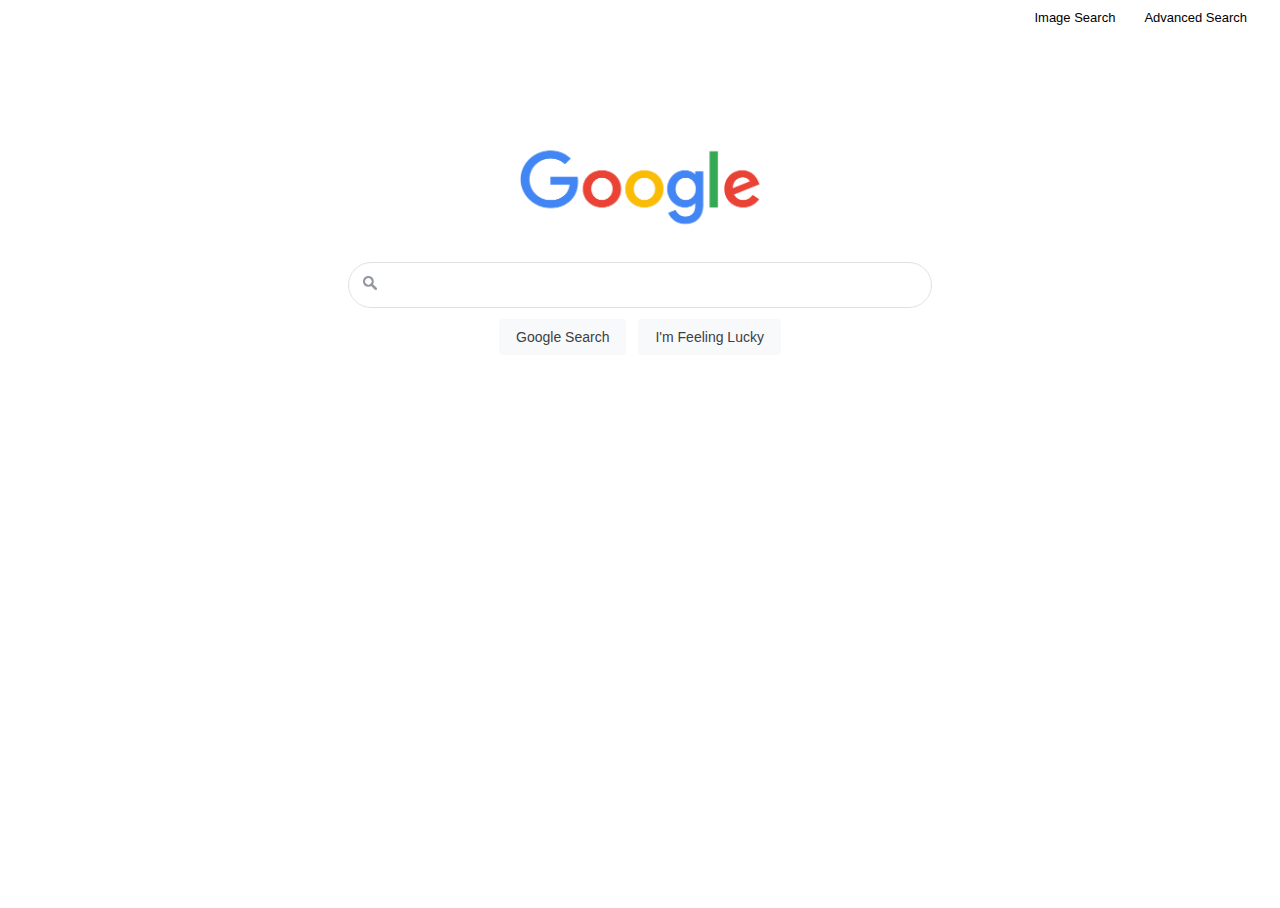
<file: index.html>
<!DOCTYPE html>
<html lang="en">
    <head>
        <link rel="stylesheet" href="css/main.css">
        <title>Search</title>
    </head>
    <body>
        <div class="body">
            <form id="form" action="https://google.com/search">
                <div class="header">
                    <a href="searchImage.html">Image Search</a>
                    <a href="searchAdvanced.html">Advanced Search</a>
                </div>
                <div class="content">
                    <img class="logo-resize" src="resources/google-logo.png">
                    <div class="search">
                        <div class="search-bar-div">
                            <div class="search-bar">
                                <div class="search-icon">
                                    <div style="margin: auto;">
                                        <span class=".search-icon-span">
                                            <img class="search-icon-resize" src="resources/search-icon.png">
                                        </span>
                                    </div>
                                </div>
                                <div class="search-bar-inner">
                                    <div class="search-bar-inner-space"></div>
                                    <input class="search-bar-input" type="text" name="q">
                                </div>
                            </div>
                        </div>
                        <div>
                            <input class="search-button" type="submit" value="Google Search">
                            <input class="search-button" type="button" onclick="redirectTopSearch()" value="I'm Feeling Lucky">
                        </div>
                    </div>
                </div>
            </form>
        </div>
        <script src="js/main.js"></script>
    </body>
</html>
</file>
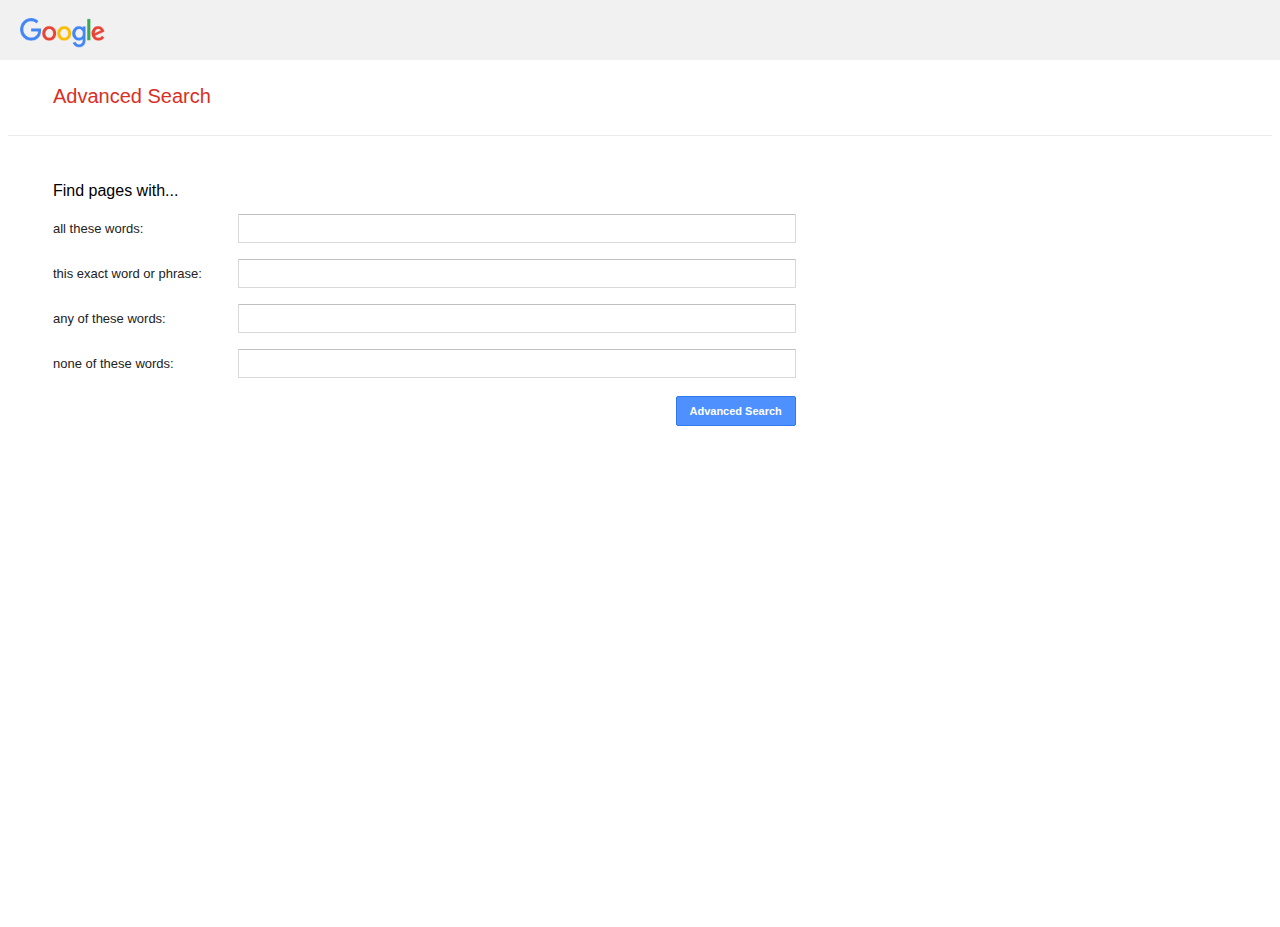
<file: searchAdvanced.html>
<!DOCTYPE html>
<html lang="en">
    <head>
        <link rel="stylesheet" href="css/advanced-search.css">
        <title>Advanced Search</title>
    </head>
    <body>
        <div class="content">
            <div class="logo-wrapper">
                <div class="logo">
                    <a href="index.html">
                        <img src="resources/google-trans-bg-logo.png">
                    </a>
                </div>
            </div>
            <div class="heading">
                <label style="margin-left: 10px">Advanced Search</label>
            </div>
            <div class="divider"></div>
            <div class="search">
                <form id="form" action="https://google.com/search">
                    <div style="height: 30px; display: table-cell; vertical-align: middle;">
                        <span>Find pages with...</span>
                    </div>    
                    <div>
                        <div class="search-label">
                            <label>all these words:</label>
                        </div>
                        <div class="search-input">
                            <input type="text" name="as_q">
                        </div>
                    </div>
                    <div>
                        <div class="search-label">
                            <label>this exact word or phrase:</label>
                        </div>
                        <div class="search-input">
                            <input type="text" name="as_epq">
                        </div>
                    </div>
                    <div>
                        <div class="search-label">
                            <label>any of these words:</label>
                        </div>
                        <div class="search-input">
                            <input type="text" name="as_oq">
                        </div>
                    </div>
                    <div>
                        <div class="search-label">
                            <label>none of these words:</label>
                        </div>
                        <div class="search-input">
                            <input type="text" name="as_eq">
                        </div>
                    </div>
                    <div>
                        <div class="search-label"></div>
                        <div class="search-button-container">
                            <input class="search-button" type="submit" value="Advanced Search">
                        </div>
                    </div>
                </form>
            </div>
        </div>
    </body>
</html>
</file>
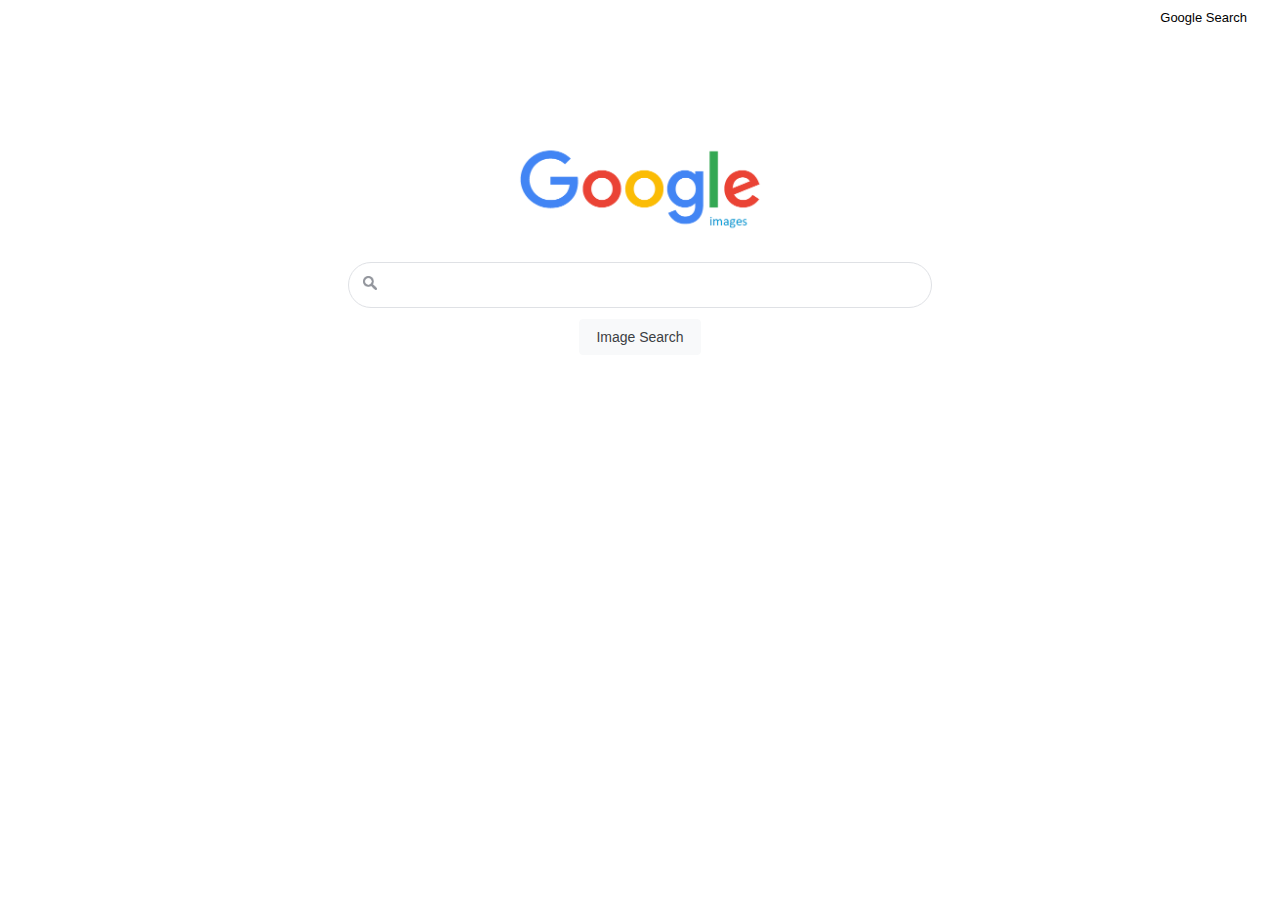
<file: searchImage.html>
<!DOCTYPE html>
<html lang="en">
    <head>
        <link rel="stylesheet" href="css/main.css">
        <title>Image Search</title>
    </head>
    <body>
        <div class="body">
            <form id="form" action="https://google.com/search">
                <input type="hidden" name="tbm" value="isch">
                <div class="header">
                    <a href="index.html">Google Search</a>
                </div>
                <div class="content">
                    <img class="logo-resize" src="resources/google-image-logo.png">
                    <div class="search">
                        <div class="search-bar-div">
                            <div class="search-bar">
                                <div class="search-icon">
                                    <div style="margin: auto;">
                                        <span class=".search-icon-span">
                                            <img class="search-icon-resize" src="resources/search-icon.png">
                                        </span>
                                    </div>
                                </div>
                                <div class="search-bar-inner">
                                    <div class="search-bar-inner-space"></div>
                                    <input class="search-bar-input" type="text" name="q">
                                </div>
                            </div>
                        </div>
                        <div>
                            <input class="search-button" type="submit" value="Image Search">
                        </div>
                    </div>
                </div>
            </form>
        </div>
        <script src="js/main.js"></script>
    </body>
</html>
</file>
<file: css/main.css>
html, body {
    height: 100%;
}

.logo-resize {
    width: 250px;
    height: 130px;
}

.body {
    display: block;
}

.body .header {
    text-align: right;
    height: 108px;
}

.body .header a {
    font: 13px Roboto,RobotoDraft,Arial,sans-serif;
    height: 40px;
    color: black;
    padding-right: 25px;
    text-decoration: none;
}

.content {
    text-align: center;
    position: relative;
    margin: 0 auto;
    padding-top: 6px;
}

.body .search {
    width: auto;
    max-width: 584px;
    position: relative;
    margin: 0 auto;
    padding-top: 6px;
}

.body .search-bar-div {
    height: 30px;
    background: #fff;
    display: flex;
    border: 1px solid #dfe1e5;
    box-shadow: none;
    border-radius: 24px;
    z-index: 3;
    height: 44px;
    margin: 0 auto;
}

.body .search-bar {
    flex: 1;
    display: flex;
    padding: 5px 8px 0 16px;
    padding-left: 14px;
}

.body .search-icon {
    display: flex;
    align-items: center;
    padding-right: 13px;
    margin-top: -5px;
}

.body .search-icon-span {
    margin-top: 3px;
    color: #9aa0a6;
    height: 20px;
    width: 20px;
    display: inline-block;
    fill: currentColor;
    line-height: 24px;
    position: relative;
}

.body .search-icon-resize {
    width: 14px;
    height: 14px;
}

.body .search-bar-inner {
    display: flex;
    flex: 1;
    flex-wrap: wrap;
}

.body .search-bar-inner-space {
    color: transparent;
    flex: 100%;
    white-space: pre;
    height: 34px;
}


.body .search-bar-input {
    background-color: transparent;
    border: none;
    margin: 0;
    padding: 0;
    color: rgba(0,0,0,.87);
    word-wrap: break-word;
    outline: none;
    display: flex;
    flex: 100%;
    -webkit-tap-highlight-color: transparent;
    margin-top: -37px;
    height: 34px;
    font-size: 16px;
}

.body .search-button {
    background-color: #f8f9fa;
    border: 1px solid #f8f9fa;
    border-radius: 4px;
    color: #3c4043;
    font-family: arial,sans-serif;
    font-size: 14px;
    margin: 11px 4px;
    padding: 0 16px;
    line-height: 27px;
    height: 36px;
    min-width: 54px;
    text-align: center;
    cursor: pointer;
    user-select: none;
}
</file>
<file: css/advanced-search.css>
html, body {
    height: 100%;
}

body {
    display: block;
    margin: 8px;
    font-family: arial, sans-serif;
}

.content {
    min-height: 100%;
    margin: 0 auto -60px;
    padding: 0;
    border: 0;
}

.logo-wrapper {
    left: 0;
    min-width: 1002px;
    position: absolute;
    top: 0;
    margin: 0;
    padding: 0;
    border: 0;
    width: 100%;
    display: block;
}

.logo a {
    margin-left: 0!important;
    margin-right: 0!important;
    white-space: nowrap;
    background: #f1f1f1;
    font: 13px/27px Arial,sans-serif;
    position: relative;
    height: 42px;
    width: 100%;
    margin: 0;
    padding-top: 18px;
    border: 0;
    text-decoration: none;
    display: block;
}

.logo a img {
    width: 85px; 
    height: 30px; 
    padding-left: 20px;
    background-position: 0 -35px;
}

.heading {
    color: #d93025;
    font-size: 20px;
    margin: 27px 35px;
    padding-top: 58px;
    border: 0;
    text-decoration: none;
    display: block;
}

.divider {
    border-bottom: 1px solid #ebebeb;
}

.search {
    max-width: 1140px;
    min-width: 200px;
    width: 96%;
    margin: 40px 2% 0 45px;
    display: block;
}

.search-label {
    height: 45px;
    display: table-cell;
    vertical-align: middle;
    color: #222;
    font-size: 13px;
    line-height: 16px;
}

.search-input {
    display: table-cell;
    min-width: 540px;
    min-height: 41px;
    vertical-align: middle;
    width: 75%;
    padding-right: 16px;
}

.search-input input {
    border-radius: 1px;
    border: 1px solid #d9d9d9;
    border-top: 1px solid #c0c0c0;
    font-size: 13px;
    height: 25px;
    padding: 1px 8px;
    width: 100%;
}

.search-button-container {
    display: table-cell;
    min-width: 557px;
    min-height: 41px;
    vertical-align: middle;
    width: 75%;
}

.search-button {
    user-select: none;
    line-height: 100%;
    height: 30px;
    min-width: 120px;
    float: right;
    margin: 10px 0;
    padding: 0 12px;
    box-shadow: none;
    background-color: #4d90fe;
    border: 1px solid #3079ed;
    color: #fff;
    border-radius: 2px;
    cursor: default;
    font-size: 11px;
    font-weight: bold;
    text-align: center;
    white-space: nowrap;
    text-rendering: auto;
    letter-spacing: normal;
    word-spacing: normal;
    text-transform: none;
    text-indent: 0px;
    text-shadow: none;
    -webkit-rtl-ordering: logical;
}
</file>
